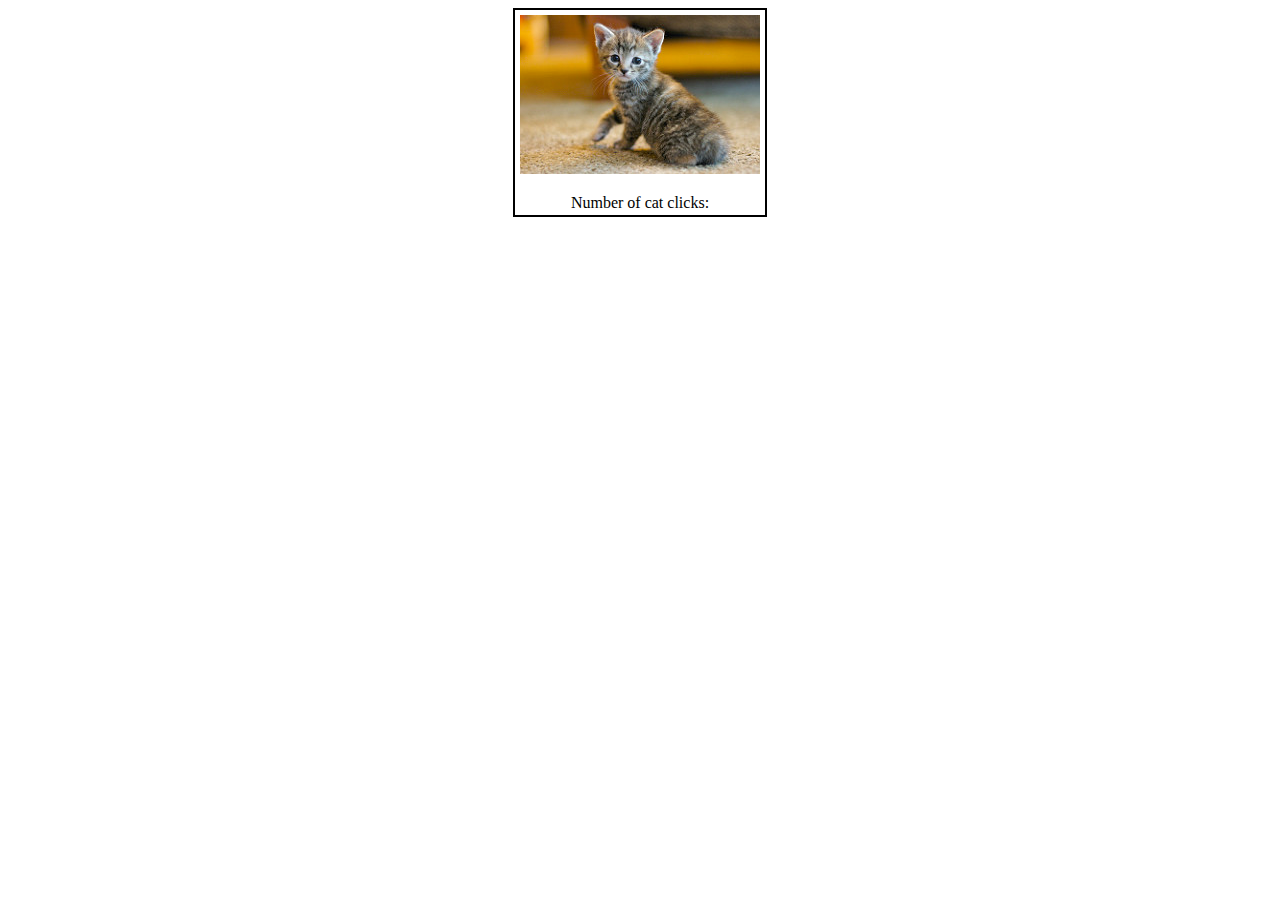
<file: v1/index.html>
<!DOCTYPE html>
<html>
<head>
    <meta charset="utf-8" />
    <meta http-equiv="X-UA-Compatible" content="IE=edge">
    <title>Cat Clicker</title>
    <meta name="viewport" content="width=device-width, initial-scale=1">
    <link rel="stylesheet" type="text/css" media="screen" href="style.css" />
</head>
<body>
    <div class="catClicker">
        <img id = "catImage" src="cat.jpg" alt="Adorable kitten with tan and brown fur staring into the camera">
        <p>Number of cat clicks: <span id="clickCount"></span></p>
    </div>
    <script src="script.js"></script>
</body>
</html>
</file>
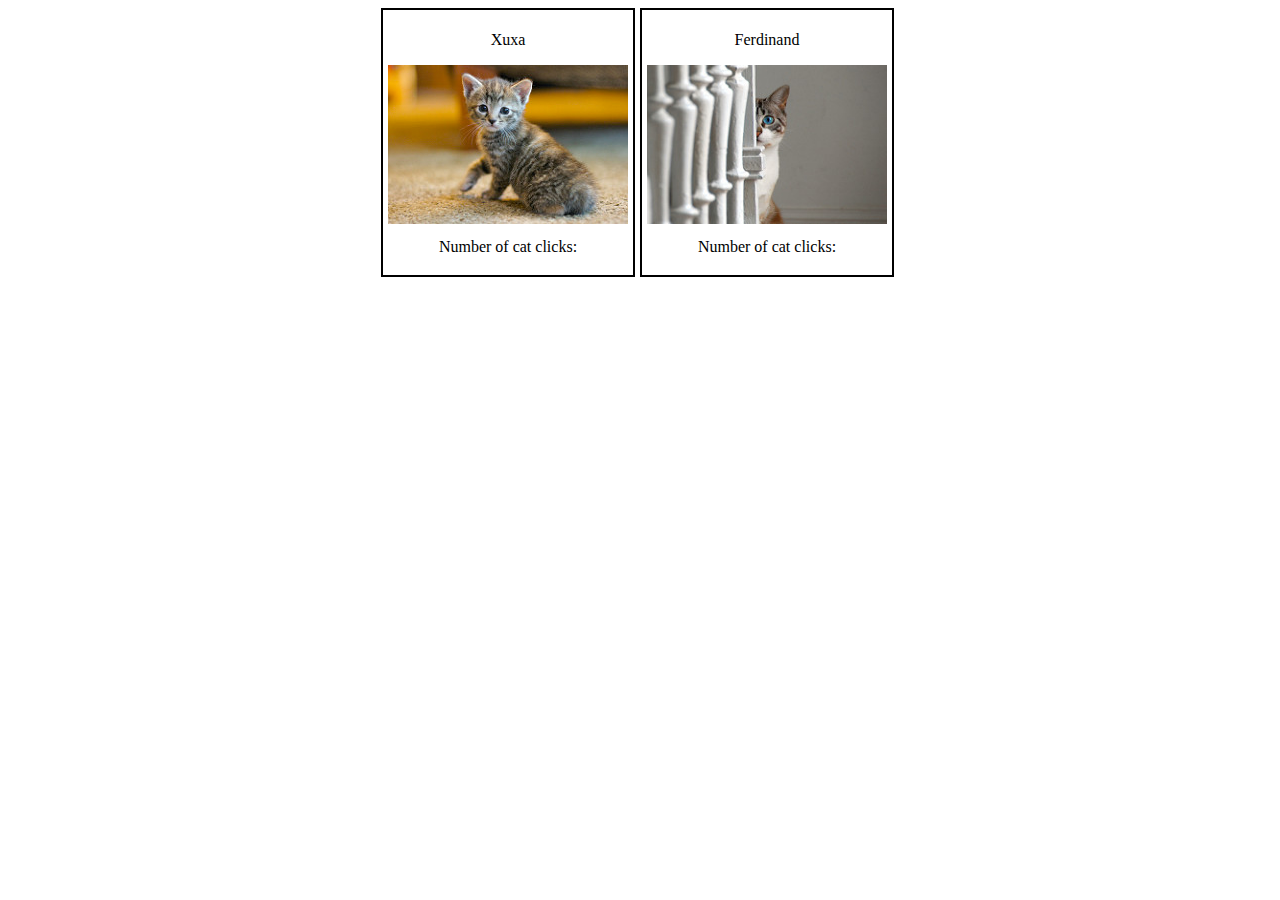
<file: v2/index.html>
<!DOCTYPE html>
<html>
<head>
    <meta charset="utf-8" />
    <meta http-equiv="X-UA-Compatible" content="IE=edge">
    <title>Cat Clicker</title>
    <meta name="viewport" content="width=device-width, initial-scale=1">
    <link rel="stylesheet" type="text/css" media="screen" href="style.css" />
</head>
<body>
    <div class="catClicker">
        <div class="cat" data-cat="1">
            <img src="cat1.jpg" alt="Adorable kitten with tan and brown fur staring into the camera">
            <span>Number of cat clicks: </span>
        </div>
        <div class="cat" data-cat="2">
            <img src="cat2.jpg" alt="Adorable kitten with white and brown fur and blue eyes staring into the camera from behind a stairpost">
            <span>Number of cat clicks: </span>
        </div>
    </div>
    <script src="script.js"></script>
    <noscript>Please run JavaScript to access the content on this page.</noscript>
</body>
</html>
</file>
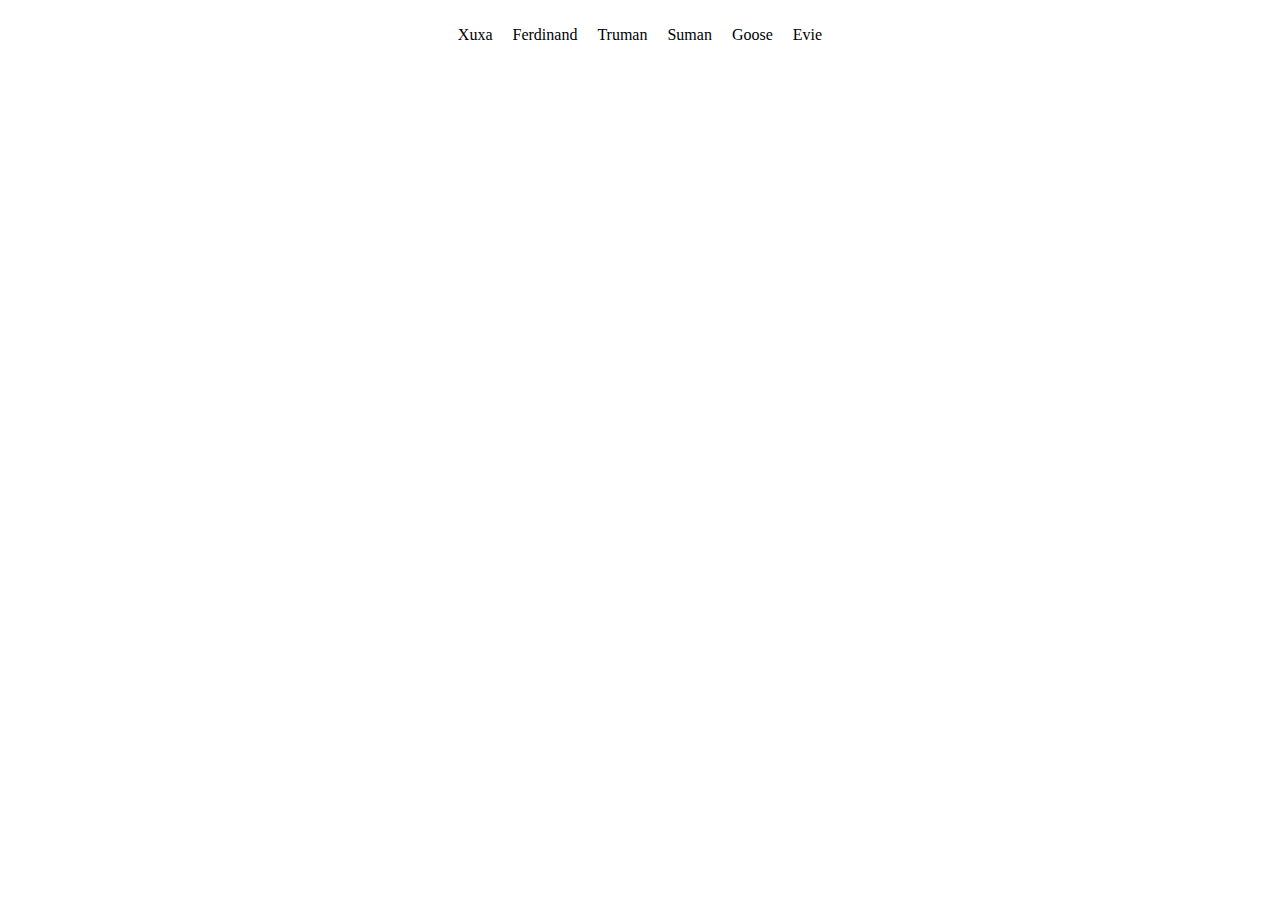
<file: v3-premium/index.html>
<!DOCTYPE html>
<html>
<head>
    <meta charset="utf-8" />
    <meta http-equiv="X-UA-Compatible" content="IE=edge">
    <title>Cat Clicker</title>
    <meta name="viewport" content="width=device-width, initial-scale=1">
    <link rel="stylesheet" type="text/css" media="screen" href="style.css" />
</head>
<body>
    <div class="catClicker">
    </div>
    <script src="script.js"></script>
    <noscript>Please run JavaScript to access the content on this page.</noscript>
</body>
</html>
</file>
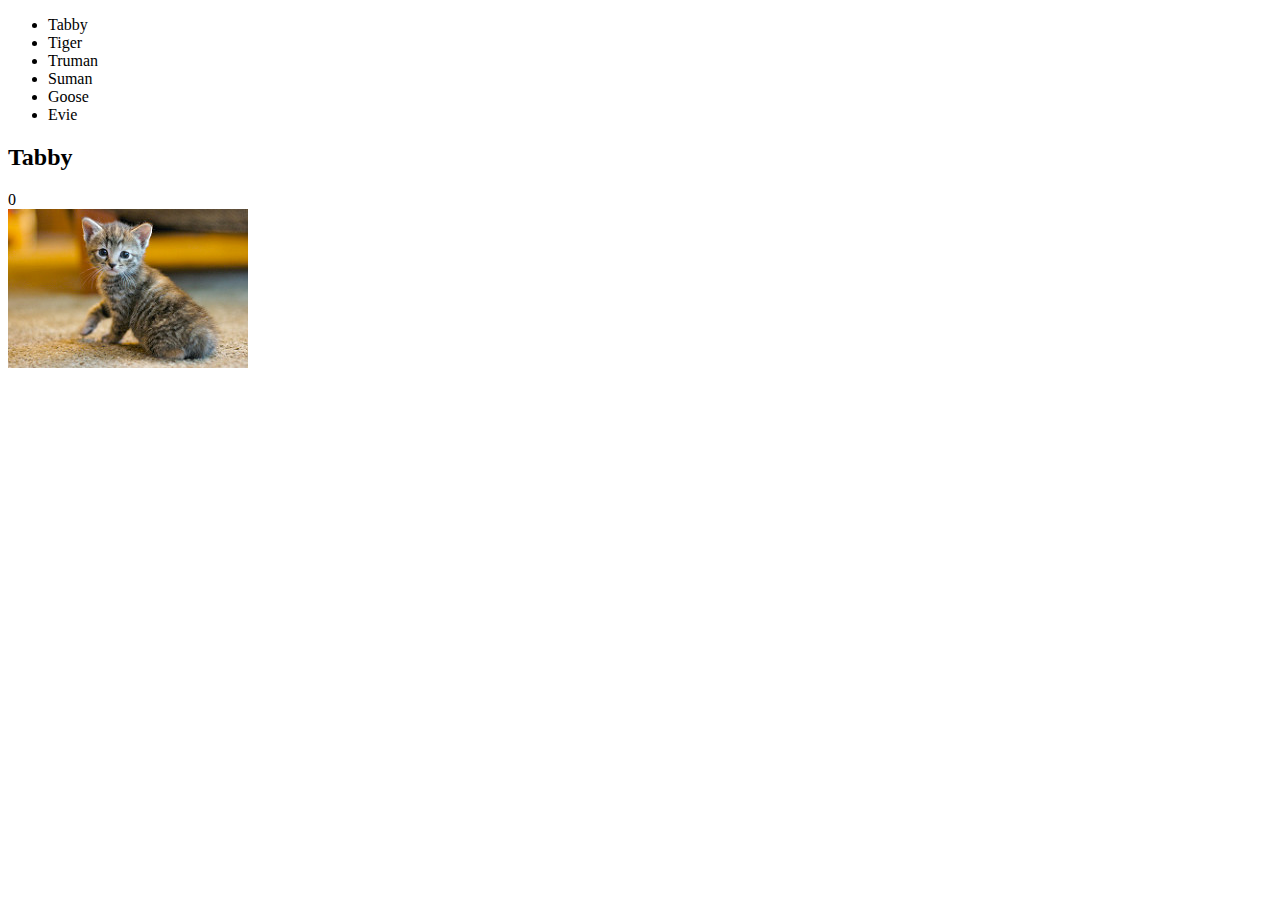
<file: v4-premium-pro-solution-code/index.html>
<!DOCTYPE html>
<html lang="en">
<head>
    <meta charset="utf-8" />
    <meta http-equiv="X-UA-Compatible" content="IE=edge">
    <title>Cat Clicker</title>
    <meta name="viewport" content="width=device-width, initial-scale=1">
    <link rel="stylesheet" type="text/css" media="screen" href="style.css" />
    
</head>
<body>
    <ul id="cat-list"></ul>
    <div id="cat">
        <h2 id="cat-name"></h2>
        <div id="cat-count"></div>
        <img id="cat-img" src="" alt="cute cat">
    </div>
    <script src="script.js"></script>
</body>
</html>
</file>
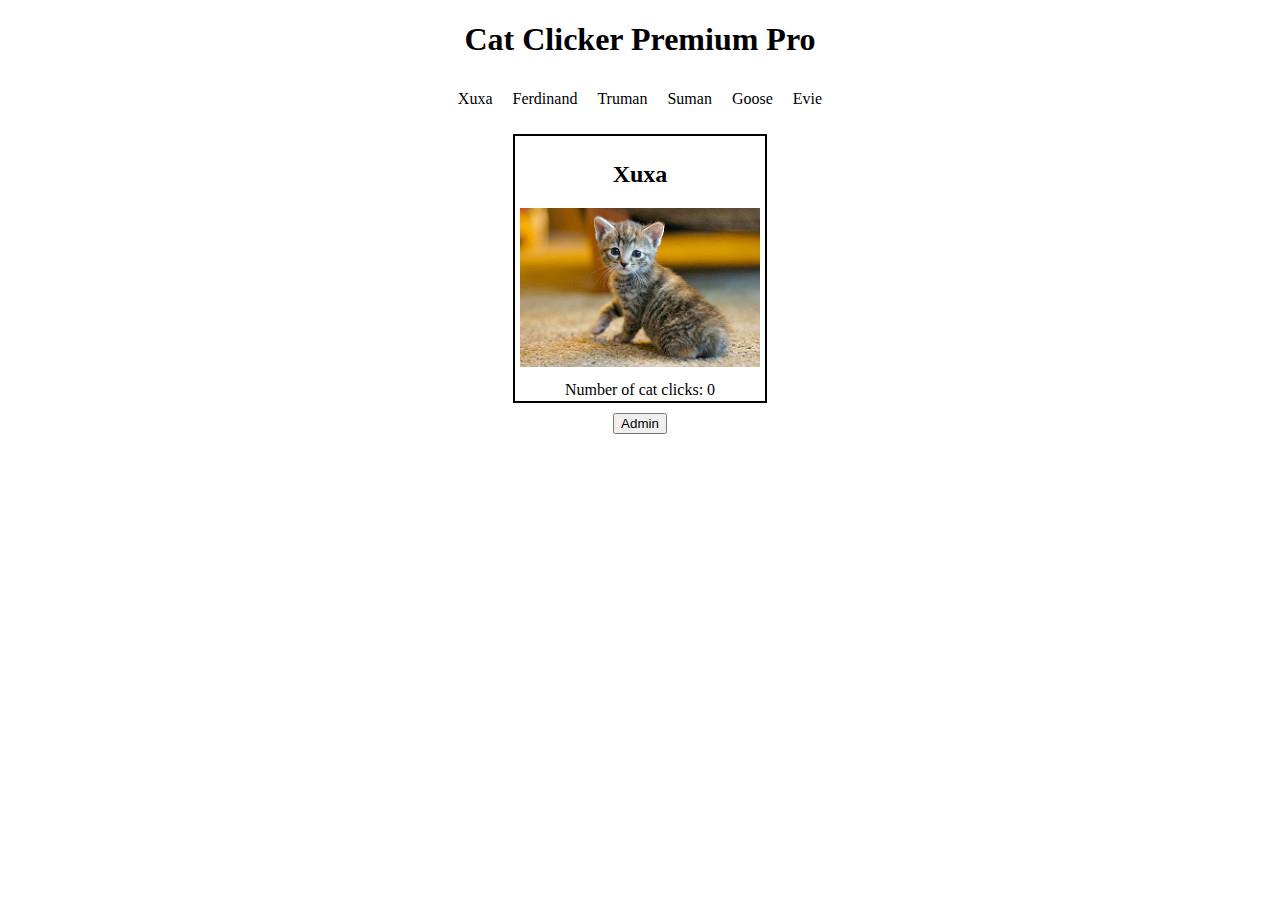
<file: v4-premium-pro/index.html>
<!DOCTYPE html>
<html>
<head>
    <meta charset="utf-8" />
    <meta http-equiv="X-UA-Compatible" content="IE=edge">
    <title>Cat Clicker</title>
    <meta name="viewport" content="width=device-width, initial-scale=1">
    <link rel="stylesheet" type="text/css" media="screen" href="style.css" />
</head>
<body>
    <h1>Cat Clicker Premium Pro</h1>
    <ul id="catList"></ul>
    <div class="cat">
        <h2 id="catName"></h2>
        <img id="catImage" src="" alt="">
        <span>Number of cat clicks: </span><span id="clickCount"></span>
    </div>
    <div class="centerBtn">
        <button id="adminBtn">Admin</button>
    </div>
    <div class="admin hidden" id="adminDiv">
        <label for="name">Cat Name: </label> <br>
            <input type="text" name="name_of_cat" id="adminCatName">
        <br>
        <label for="source">Cat Image URL: </label>
            <input type="text" name= "source_of_image" id="adminSrc">
        <br>
        <label for="numClicks">Number of Cat Clicks: </label>
            <input type="number" name="number_of_clicks" id="adminNumClicks">
        <br>
        <button id="saveBtn">Save</button>
        <button id="cancelBtn">Cancel</button>
    </div>
    <script src="script.js"></script>
    <noscript>Please run JavaScript to access the content on this page.</noscript>
</body>
</html>
</file>
<file: v1/style.css>
.catClicker {
    border: 2px solid black;
    width: 240px;
    height: 195px;
    padding: 5px;
    margin: 0 auto;
    text-align: center;
}
</file>
<file: v2/style.css>
.catClicker {
    display: flex;
    flex-wrap: wrap;
    justify-content: center;
}

.cat {
    border: 2px solid black;
    width: 240px;
    height: 255px;
    padding: 5px;
    margin-right: 5px;
    margin-bottom: 5px;
    text-align: center;
}

img {
    height: 159px;
    width: 240px;
    margin-bottom: 10px;
}
</file>
<file: v3-premium/style.css>
.nav {
    list-style-type: none;
    display: flex;
    flex-wrap: wrap;
    justify-content: center;
    padding: 0;
}

.nav li {
    display: inline-block;
    margin: 10px;
}

.catClicker {
    display: flex;
    flex-wrap: wrap;
    justify-content: center;
}

.cat {
    border: 2px solid black;
    width: 240px;
    height: 255px;
    padding: 5px;
    margin-right: 5px;
    margin-bottom: 5px;
    text-align: center;
}

img {
    height: 159px;
    width: 240px;
    margin-bottom: 10px;
}

.hidden {
    display: none;
}
</file>
<file: v4-premium-pro-solution-code/style.css>
h1 {
    text-align: center;
}

.nav {
    list-style-type: none;
    display: flex;
    flex-wrap: wrap;
    justify-content: center;
    padding: 0;
}

.nav li {
    display: inline-block;
    margin: 10px;
}

.catClicker {
    display: flex;
    flex-wrap: wrap;
    justify-content: center;
}

.cat {
    border: 2px solid black;
    width: 240px;
    height: 255px;
    padding: 5px;
    margin-right: 5px;
    margin-bottom: 5px;
    text-align: center;
}

img {
    height: 159px;
    width: 240px;
    margin-bottom: 10px;
}

.hidden {
    display: none;
}
</file>
<file: v4-premium-pro/style.css>
h1 {
    text-align: center;
}

#catList {
    list-style-type: none;
    display: flex;
    flex-wrap: wrap;
    justify-content: center;
    padding: 0;
}

#catList li {
    display: inline-block;
    margin: 10px;
}

.cat,
.admin {
    border: 2px solid black;
    width: 240px;
    height: 255px;
    padding: 5px;
    margin: 0 auto;
    text-align: center;
}

img {
    height: 159px;
    width: 240px;
    margin-bottom: 10px;
}

button {
    margin-bottom: 10px;
    margin-top: 10px;
}

.centerBtn {
    text-align: center;
}

.hidden {
    display: none;
}
</file>
